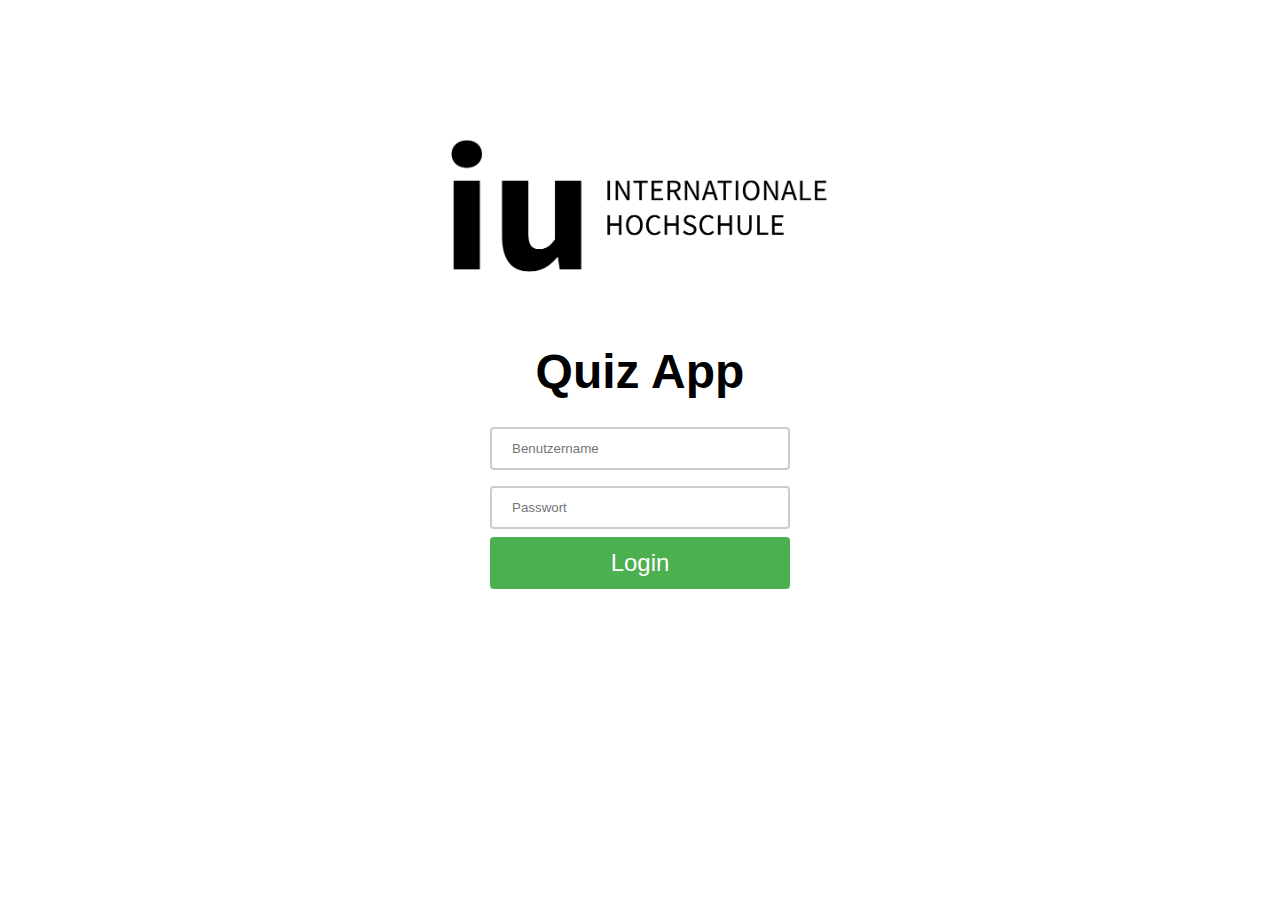
<file: index.html>
<!DOCTYPE html>
<html lang="en">
  <head>
    <meta charset="UTF-8" />
    <meta http-equiv="X-UA-Compatible" content="IE=edge" />
    <meta name="viewport" content="width=device-width, initial-scale=1.0" />
    <title>Quiz App</title>
    <link rel="stylesheet" href="start.css" />
    <script src="script.js"></script>
  </head>
  <body>
    <div class="image-container">
      <img
        src="img/IU-Internationale-Hochschule.png"
        alt="IU-Internationale-Hochschule"
      />
    </div>
    <div class="login-container">
      <h1>Quiz App</h1>
      <form id="login-form">
        <input type="text" id="username" placeholder="Benutzername" required />
        <input type="password" id="password" placeholder="Passwort" required />
        <button id="login-btn" type="submit">Login</button>
      </form>
    </div>
  </body>
</html>
</file>
<file: start.css>
form{
    display: flex;
    justify-content: center;
    align-items: center;
    flex-direction: column;
    }

    body, html {
        height: 100%;
        margin: 0;
        font-family: Arial, sans-serif;
    }
    
    .image-container {
        display: flex;
        justify-content: center;
        align-items: center;
        height: 50%; /* Höhe des Bildbereichs auf 50% setzen */
        max-height: 550px; /* Maximale Höhe des Bildbereichs auf 450px setzen */
    }
    
    .image-container img {
        max-width: 100%; /* An die Bildschirmbreite anpassen */
        max-height: 100%; /* An die Bildschirmhöhe anpassen */
        max-width: 550px; /* Maximale Breite des Bildes auf 450px begrenzen */
        max-height: 550px; /* Maximale Höhe des Bildes auf 450px begrenzen */
    }
    
    .login-container {
        display: flex;
        flex-direction: column;
        align-items: center;
        justify-content: center;
        height: 0%; /* Höhe des Login-Bereichs auf 50% setzen */
    }
    h1 {
        
        font-size: 48px;
        margin-bottom: 20px;
    }
    
    #login-form input {
        width: 100%;
        max-width: 300px;
        padding: 12px 20px;
        margin: 8px 0;
        box-sizing: border-box;
        border: 2px solid #ccc;
        border-radius: 4px;
        outline: none;
        transition: 0.3s;
        width: 500px;
    }
    
    #login-form input:focus {
        border: 2px solid #4CAF50;
    }
    
    #login-btn {
        background-color: #4CAF50;
        color: white;
        font-size: 24px;
        padding: 12px 24px;
        border: none;
        cursor: pointer;
        border-radius: 4px;
        transition: 0.3s;
        width: 100%;
        max-width: 300px;
    }
    
    #login-btn:hover {
        background-color: #45a049;
    }
   
    @media (max-width: 768px) {
        .background {
            height: 40%;
        }
        
        .login-container {
            height: 60%;
        }
    }
    
    @media (max-width: 480px) {
        .background {
            height: 30%;
        }
        
        .login-container {
            height: 70%;
        }
    
        h1 {
            font-size: 32px;
        }
    
        #login-form input {
            font-size: 16px;
        }
    
        #login-btn {
            font-size: 18px;
        }
    }
</file>
